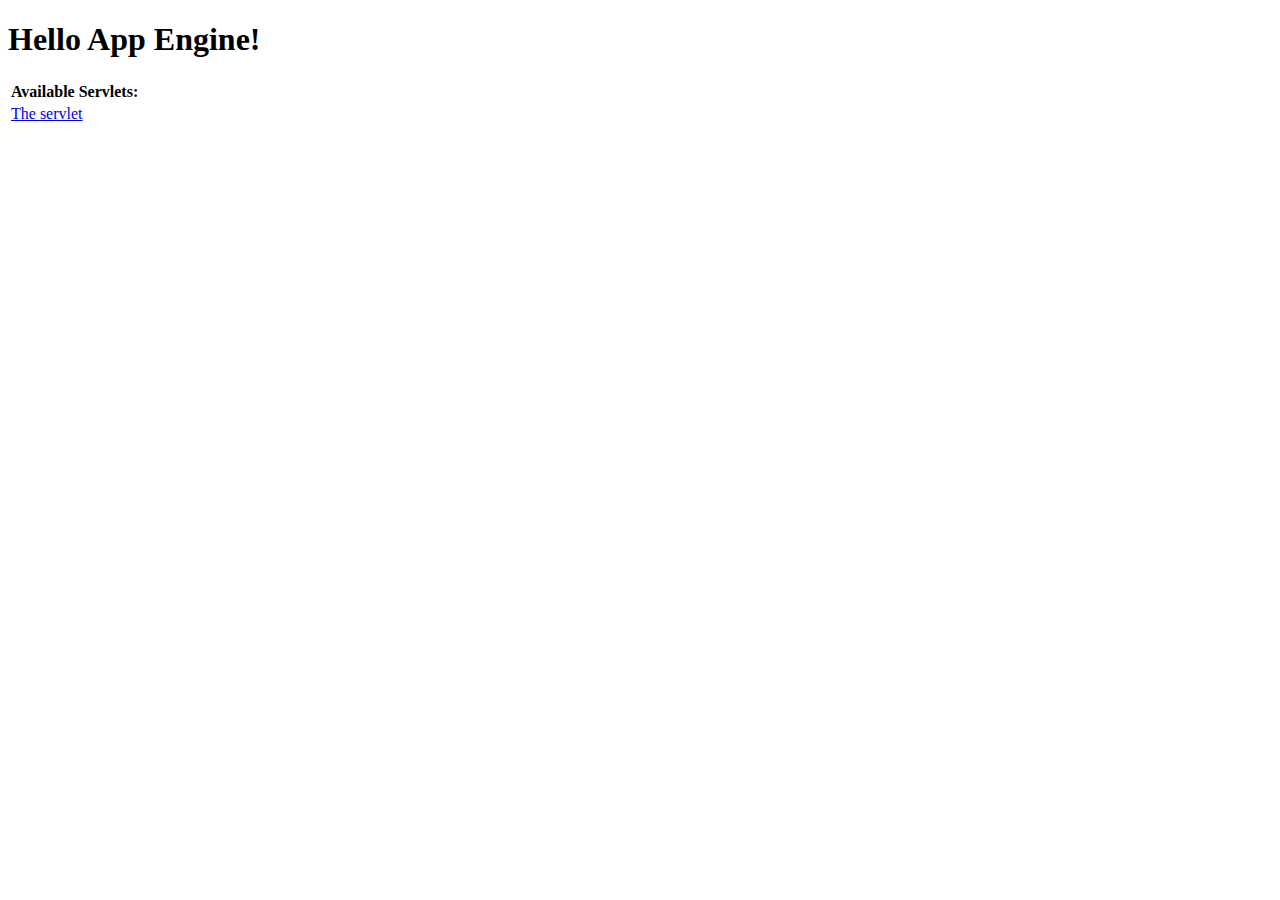
<file: src/main/webapp/index.html>
<!DOCTYPE html>
<html xmlns="http://www.w3.org/1999/xhtml" lang="en">
  <head>
    <meta http-equiv="content-type" content="application/xhtml+xml; charset=UTF-8" />
    <title>Hello App Engine</title>
  </head>

  <body>
    <h1>Hello App Engine!</h1>

    <table>
      <tr>
        <td colspan="2" style="font-weight:bold;">Available Servlets:</td>        
      </tr>
      <tr>
        <td><a href='/hello'>The servlet</a></td>
      </tr>
    </table>
  </body>
</html>
</file>
